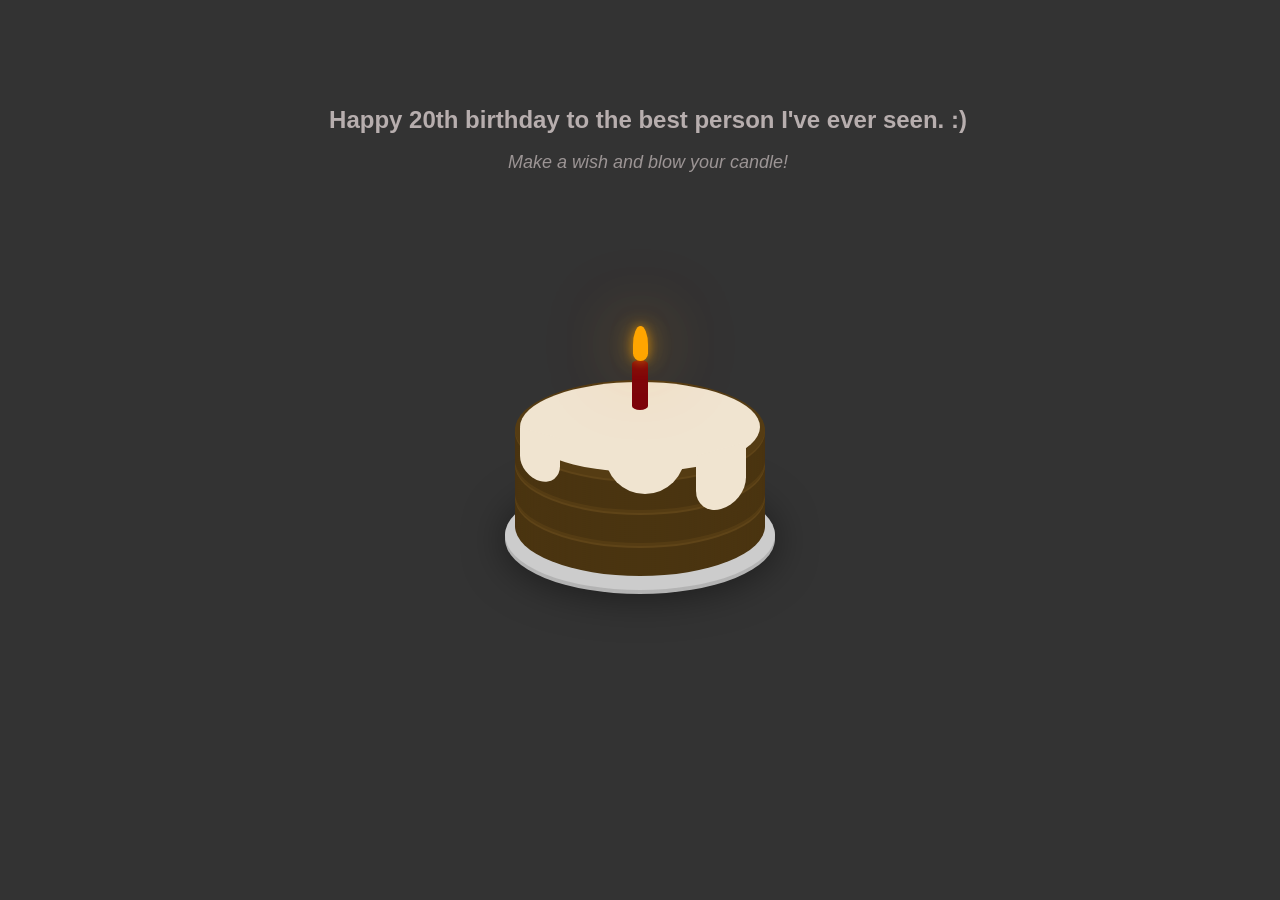
<file: index.html>
<!DOCTYPE html>
<html lang="en">
<head>
    <meta charset="UTF-8">
    <title>your cake</title>
    <link rel="stylesheet" href="style.css">
</head>
<body>

<div class="text-container">
    <h1>Happy 20th birthday to the best person I've ever seen. :)</h1>
    <p>Make a wish and blow your candle!</p>
</div>

<div class="cake">
    <div class="plate"></div>
    <div class="layer layer-bottom"></div>
    <div class="layer layer-middle"></div>
    <div class="layer layer-top"></div>
    <div class="icing"></div>
    <div class="drip drip1"></div>
    <div class="drip drip2"></div>
    <div class="drip drip3"></div>
    <div class="candle">
        <div class="flame" id="flame"></div>
    </div>
</div>

<div id="countdown" class="countdown"></div>

<script src="script.js"></script>
</body>
</html>
</file>
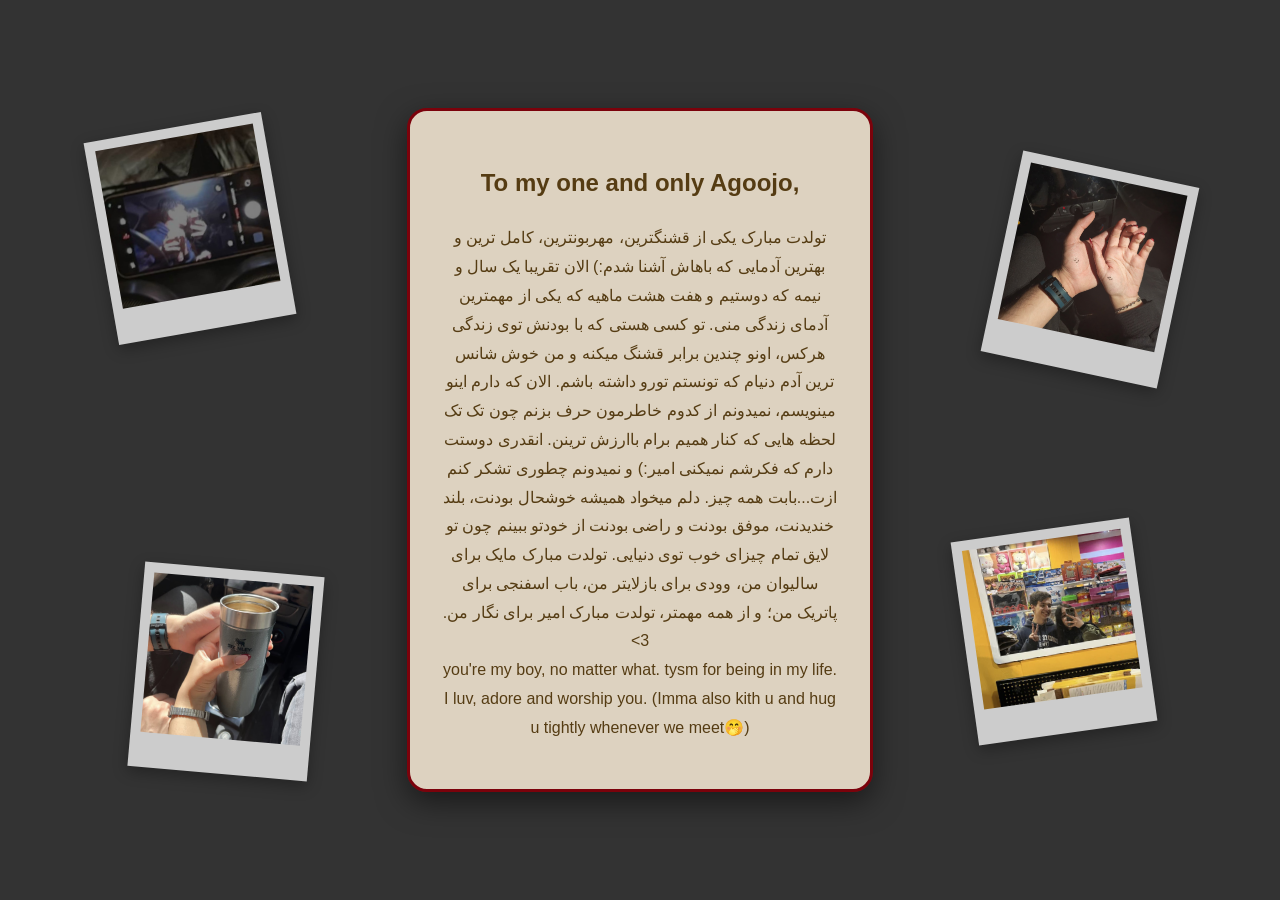
<file: nextPage.html>
<!DOCTYPE html>
<html lang="fa" dir="rtl">
<head>
    <meta charset="UTF-8">
    <meta name="viewport" content="width=device-width, initial-scale=1.0">
    <title>things I wanted to tell u.</title>
    <style>
        body {
            background-color: #333;
            color: white;
            margin: 0;
            min-height: 100vh;
            display: flex;
            align-items: center;
            justify-content: center;
            font-family: 'Tahoma', sans-serif;
            overflow-x: hidden;
        }

        .memory-container {
            position: relative;
            width: 100%;
            max-width: 1200px;
            height: 90vh;
            display: flex;
            align-items: center;
            justify-content: center;
        }

        .heartfelt-letter {
            position: relative;
            z-index: 10;
            background: rgba(240, 228, 208, 0.9);
            color: #553c13;
            padding: 30px;
            border-radius: 20px;
            border: 3px solid #7B020B;
            max-width: 400px;
            text-align: center;
            line-height: 1.8;
            box-shadow: 0 10px 30px rgba(0, 0, 0, 0.5);
            margin: 20px;
        }

        .photo-wrapper {
            position: absolute;
            width: 160px;
            background: #ccc;
            padding: 10px;
            padding-bottom: 35px;
            box-shadow: 0 5px 15px rgba(0, 0, 0, 0.3);
            cursor: pointer;
            transition: all 0.4s cubic-bezier(0.175, 0.885, 0.32, 1.275);
            z-index: 5;
        }

        .photo {
            width: 100%;
            aspect-ratio: 1 / 1;
            object-fit: cover;
            display: block;
        }

        .text-overlay {
            position: absolute;
            top: 10px;
            left: 10px;
            right: 10px;
            bottom: 35px;
            background: rgba(98, 99, 119, 0.9);
            color: #f0e4d0;
            display: flex;
            align-items: center;
            justify-content: center;
            text-align: center;
            padding: 10px;
            font-size: 13px;
            opacity: 0;
            transition: opacity 0.3s;
            pointer-events: none;
            font-weight: bold;
        }

        .photo-wrapper.active {
            z-index: 100;
            transform: scale(1.3) rotate(0deg) !important;
        }

        .photo-wrapper.active .text-overlay {
            opacity: 1;
        }

        @media (min-width: 768px) {
            .p1 {
                top: 10%;
                left: 5%;
                transform: rotate(-10deg);
            }

            .p2 {
                bottom: 10%;
                left: 8%;
                transform: rotate(5deg);
            }

            .p3 {
                top: 15%;
                right: 5%;
                transform: rotate(12deg);
            }

            .p4 {
                bottom: 15%;
                right: 8%;
                transform: rotate(-8deg);
            }

            .p5 {
                top: 40%;
                left: 20%;
                transform: rotate(-5deg);
                z-index: 1;
            }
        }

        @media (max-width: 767px) {
            .memory-container {
                flex-direction: column;
                height: auto;
                padding-top: 50px;
            }

            .heartfelt-letter {
                order: 1;
                position: relative;
                top: 0;
                left: 0;
            }

            .photo-wrapper {
                position: relative !important;
                order: 2;
                margin: 10px;
                display: inline-block;
                width: 140px;
                top: auto !important;
                left: auto !important;
                right: auto !important;
                bottom: auto !important;
            }
        }
    </style>
</head>
<body>

<div class="memory-container">
    <div class="photo-wrapper p1" onclick="this.classList.toggle('active')">
        <img src="photo26382078875.jpg" class="photo">
        <div class="text-overlay">گذاشتمش چون خیلی دوست دارم اینو=)</div>
    </div>

    <div class="photo-wrapper p2" onclick="this.classList.toggle('active')">
        <img src="photo26382080065.jpg" class="photo">
        <div class="text-overlay">خوشمزه ترین شربت دنیا.</div>
    </div>

    <div class="photo-wrapper p3" onclick="this.classList.toggle('active')">
        <img src="photo26382079988.jpg" class="photo">
        <div class="text-overlay">اولین شبی که رفتی شیفت و خاچاپوری خوردیم:(</div>
    </div>

    <div class="photo-wrapper p4" onclick="this.classList.toggle('active')">
        <img src="photo26382078919.jpg" class="photo">
        <div class="text-overlay" dir="ltr">you have the cutest smile I've ever seen.</div>
    </div>

    <div class="heartfelt-letter">
        <h2 dir="ltr">To my one and only Agoojo,</h2>
        <p>تولدت مبارک یکی از قشنگترین، مهربونترین، کامل ترین و بهترین آدمایی که باهاش آشنا شدم:)
        الان تقریبا یک سال و نیمه که دوستیم و هفت هشت ماهیه که یکی از مهمترین آدمای زندگی منی. تو کسی هستی که با بودنش توی زندگی هرکس، اونو چندین برابر قشنگ میکنه و من خوش شانس ترین آدم دنیام که تونستم تورو داشته باشم.
        الان که دارم اینو مینویسم، نمیدونم از کدوم خاطرمون حرف بزنم چون تک تک لحظه هایی که کنار همیم برام باارزش ترینن.
        انقدری دوستت دارم که فکرشم نمیکنی امیر:)
        و نمیدونم چطوری تشکر کنم ازت...بابت همه چیز.
        دلم میخواد همیشه خوشحال بودنت، بلند خندیدنت، موفق بودنت و راضی بودنت از خودتو ببینم چون تو لایق تمام چیزای خوب توی دنیایی.
        تولدت مبارک مایک برای سالیوان من، وودی برای بازلایتر من، باب اسفنجی برای پاتریک من؛ و از همه مهمتر، تولدت مبارک امیر برای نگار من. 3>
       <br> you're my boy, no matter what. tysm for being in my life. I luv, adore and worship you. (Imma also kith u and hug u tightly whenever we meet🤭)</p>
    </div>
</div>
<script> function toggleText(element) {
    element.classList.toggle('active');
}</script>
</body>
</html>
</file>
<file: style.css>
body {
    background-color: #333;
}

.cake {
    position: absolute;
    width: 250px;
    height: 200px;
    top: 50%;
    left: 50%;
    margin-top: -70px;
    margin-left: -125px;
}

.plate {
    width: 270px;
    height: 110px;
    position: absolute;
    bottom: -10px;
    left: -10px;
    background-color: #ccc;
    border-radius: 50%;
    box-shadow:
            0 2px 0 #b3b3b3,
            0 4px 0 #b3b3b3,
            0 5px 40px rgba(0,0,0,0.5);
}

.cake > * {
    position: absolute;
}

.layer {
    width: 250px;
    height: 100px;
    border-radius: 50%;
    background-color: #553c13;
    box-shadow:
            0 2px 0 #5f4418,
            0 4px 0 #4a3410,
            0 6px 0 #4a3410,
            0 8px 0 #4a3410,
            0 10px 0 #4a3410,
            0 12px 0 #4a3410,
            0 14px 0 #4a3410,
            0 16px 0 #4a3410,
            0 18px 0 #4a3410,
            0 20px 0 #4a3410,
            0 22px 0 #4a3410,
            0 24px 0 #4a3410,
            0 26px 0 #4a3410,
            0 28px 0 #4a3410,
            0 30px 0 #4a3410;
}

.layer-top { top: 0px; }
.layer-middle { top: 33px; }
.layer-bottom { top: 66px; }

.icing {
    top: 2px;
    left: 5px;
    background-color: #f0e4d0;
    width: 240px;
    height: 90px;
    border-radius: 50%;
}

.drip {
    width: 50px;
    height: 60px;
    border-bottom-left-radius: 25px;
    border-bottom-right-radius: 25px;
    background-color: #f0e4d0;
}

.drip1 {
    top: 53px;
    left: 5px;
    transform: skewY(15deg);
    height: 48px;
    width: 40px;
}

.drip2 {
    top: 69px;
    left: 181px;
    transform: skewY(-15deg);
}

.drip3 {
    top: 54px;
    left: 90px;
    width: 80px;
    border-bottom-left-radius: 40px;
    border-bottom-right-radius: 40px;
}

.candle {
    background-color: #7B020B;
    width: 16px;
    height: 50px;
    border-radius: 8px / 4px;
    top: -20px;
    left: 50%;
    margin-left: -8px;
    z-index: 10;
    position: absolute;
}

.flame {
    position: absolute;
    background-color: orange;
    width: 15px;
    height: 35px;
    border-radius: 10px 10px 10px 10px / 25px 25px 10px 10px;
    top: -34px;
    left: 50%;
    margin-left: -7.5px;
    z-index: 10;
    box-shadow:
            0 0 10px rgba(255,165,0,0.5),
            0 0 20px rgba(255,165,0,0.5),
            0 0 60px rgba(255,165,0,0.5),
            0 0 80px rgba(255,165,0,0.5);
}

@keyframes flicker {
    0% { transform: skewX(5deg); }
    25% { transform: skewX(-5deg); }
    50% { transform: skewX(10deg); }
    75% { transform: skewX(-10deg); }
    100% { transform: skewX(5deg); }
}

.flame.off {
    opacity: 0;
}

.text-container {
    position: absolute;
    top: 10%;
    width: 100%;
    text-align: center;
    color: #b7aeae;
    font-family: sans-serif;
    z-index: 20;
}

.text-container h1 {
    font-size: 24px;
    margin-bottom: 10px;
}

.text-container p {
    font-size: 18px;
    font-style: italic;
    opacity: 0.8;
}

.countdown {
    position: absolute;
    bottom: 15%;
    left: 50%;
    transform: translateX(-50%);
    color: white;
    font-size: 50px;
    font-weight: bold;
    font-family: sans-serif;
}
</file>
